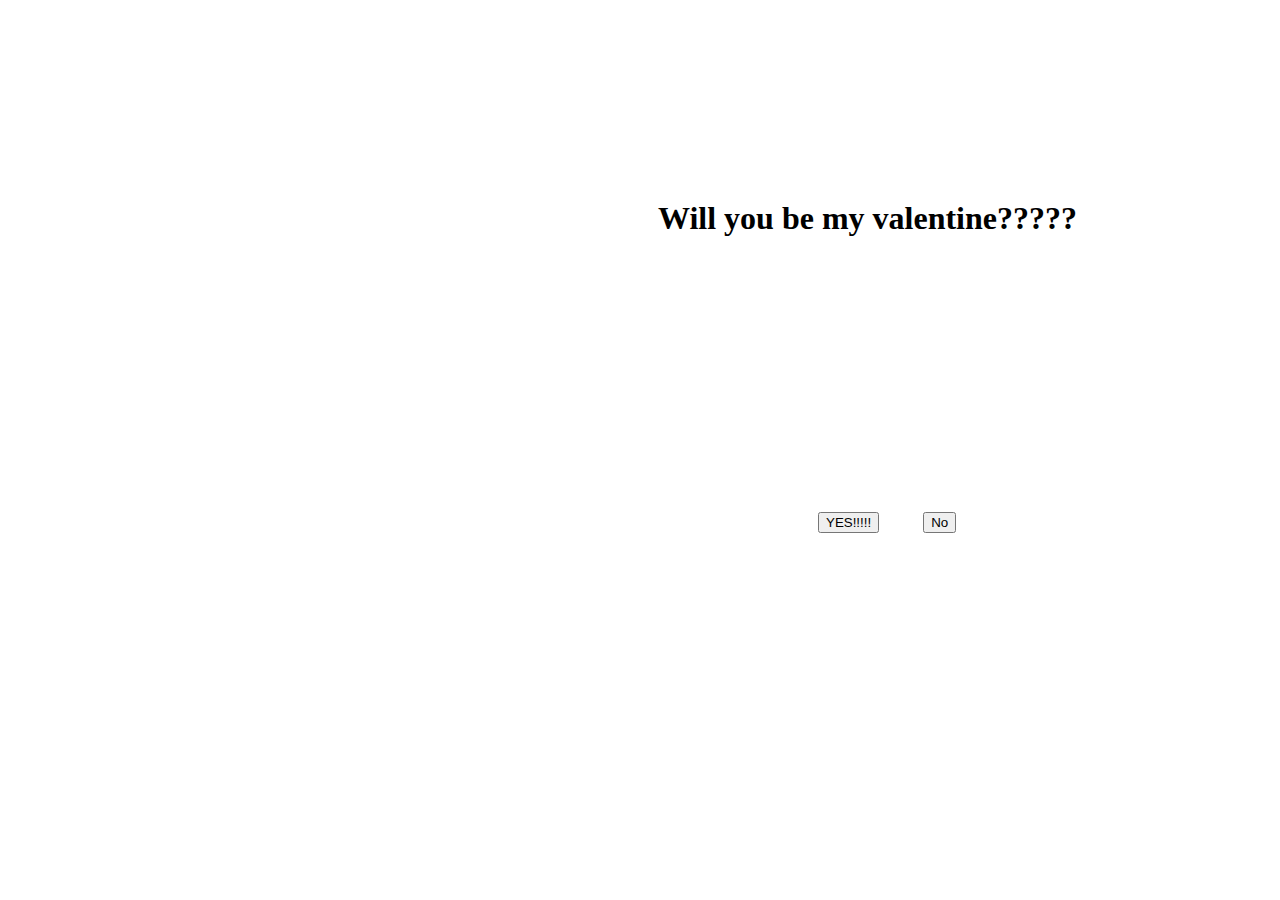
<file: index.html>
<!DOCTYPE html>
<html lang="en">
<head>
    <meta charset="UTF-8">
    <meta name="viewport" content="width=device-width, initial-scale=1.0">
    <title>Will you be my Valentine??</title>
    <link rel="stylesheet" type="text/css" href="style.css">
    <link href="https://cdn.jsdelivr.net/npm/bootstrap@5.3.2/dist/css/bootstrap.min.css" rel="stylesheet" integrity="sha384-T3c6CoIi6uLrA9TneNEoa7RxnatzjcDSCmG1MXxSR1GAsXEV/Dwwykc2MPK8M2HN" crossorigin="anonymous">
    <!-- <script src="script.js"></script> -->
</head>
<body>
    <div>
        <h1 class="txt">
            Will you be my valentine?????
        </h1>
    </div>
    <iframe class="GIF" src="https://giphy.com/embed/l41JWw65TcBGjPpRK" width="400" height="405" frameBorder="0" class="giphy-embed" allowFullScreen></iframe>
    <div class="outer">
        <div class="inner">
            <button type="button" class="btn btn-success yes" onclick="loadpage()">YES!!!!!</button>
            <button type="button" class="btn btn-danger no" onclick="increase(this)">No</button>
        </div>


    </div>
    <script src="script.js"></script>
    <script src="https://cdn.jsdelivr.net/npm/bootstrap@5.3.2/dist/js/bootstrap.bundle.min.js" integrity="sha384-C6RzsynM9kWDrMNeT87bh95OGNyZPhcTNXj1NW7RuBCsyN/o0jlpcV8Qyq46cDfL" crossorigin="anonymous"></script>
</body>
</html>
</file>
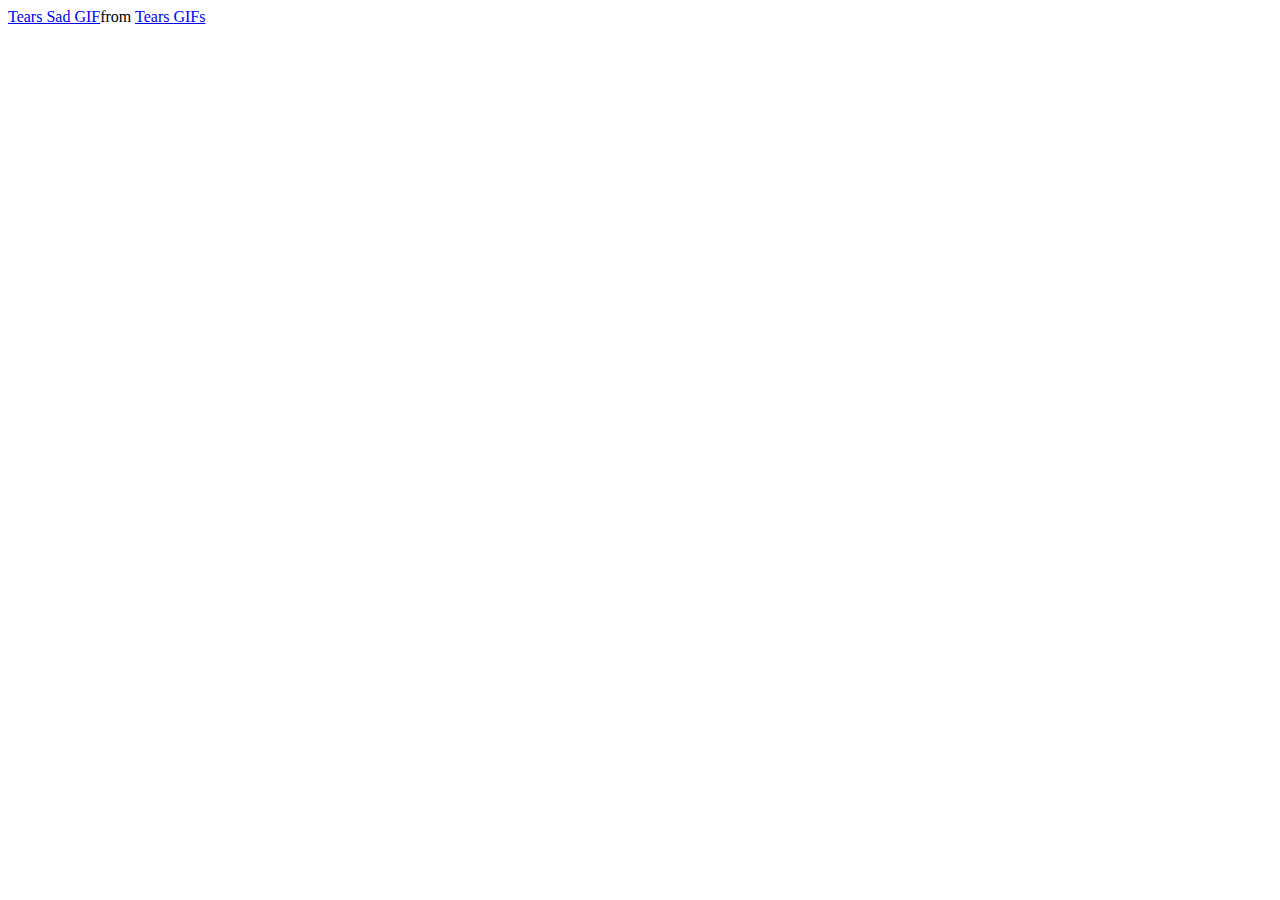
<file: no.html>
<!DOCTYPE html>
<html lang="en">
<head>
    <meta charset="UTF-8">
    <meta name="viewport" content="width=device-width, initial-scale=1.0">
    <title>Aryan is sad</title>
</head>
<body>
    <div class="tenor-gif-embed" data-postid="11706727266753835164" data-share-method="host" data-aspect-ratio="1" data-width="100%"><a href="https://tenor.com/view/tears-sad-crying-cry-crybaby-gif-11706727266753835164">Tears Sad GIF</a>from <a href="https://tenor.com/search/tears-gifs">Tears GIFs</a></div> <script type="text/javascript" async src="https://tenor.com/embed.js"></script>
</body>
</html>
</file>
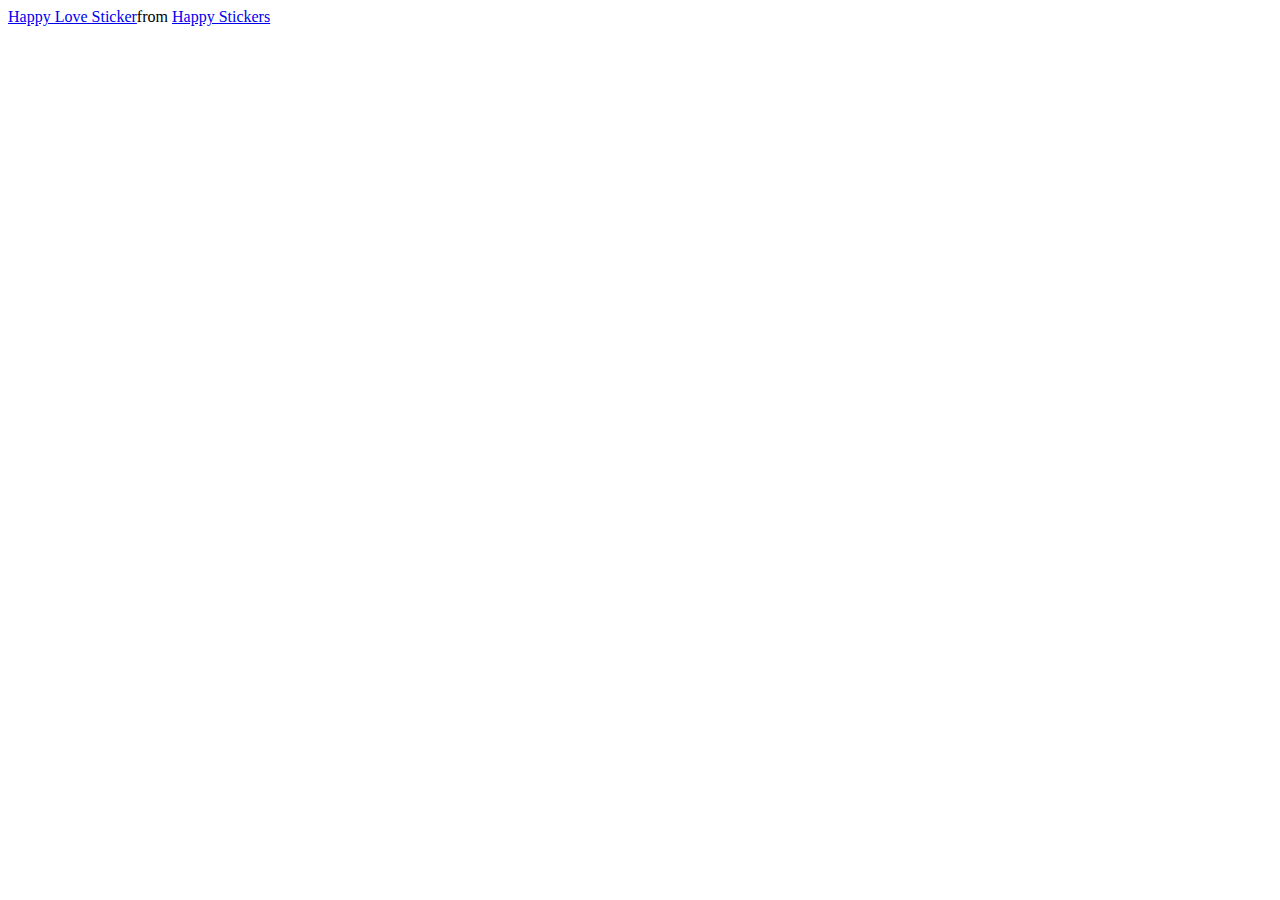
<file: yes.html>
<!DOCTYPE html>
<html lang="en">
<head>
    <meta charset="UTF-8">
    <meta name="viewport" content="width=device-width, initial-scale=1.0">
    <title>Aryan is very happy</title>
</head>
<body>
    <div class="tenor-gif-embed" data-postid="25405216" data-share-method="host" data-aspect-ratio="1.18959" data-width="100%"><a href="https://tenor.com/view/happy-love-gif-25405216">Happy Love Sticker</a>from <a href="https://tenor.com/search/happy-stickers">Happy Stickers</a></div> <script type="text/javascript" async src="https://tenor.com/embed.js"></script>
    <!-- <iframe src="https://giphy.com/embed/11fIOE3vkIPdIY" width="1000" height="1000" frameBorder="0" class="giphy-embed" allowFullScreen></iframe><p><a href="https://giphy.com/gifs/heart-valentines-day-11fIOE3vkIPdIY">via GIPHY</a></p> -->
</body>
</html>
</file>
<file: style.css>
.GIF{
    /* display: block; */
    margin-top: auto;
    margin-left:800px;
    margin-right:auto;
    height: 250px;
    width: 250px;;
}

.inner{
    margin-left:810px;
    height:auto;
}

.no{
    margin-left:40px;
    height:auto;
    width:auto;
}

.txt{
    margin-top:200px;
    margin-left:650px;
}
</file>
